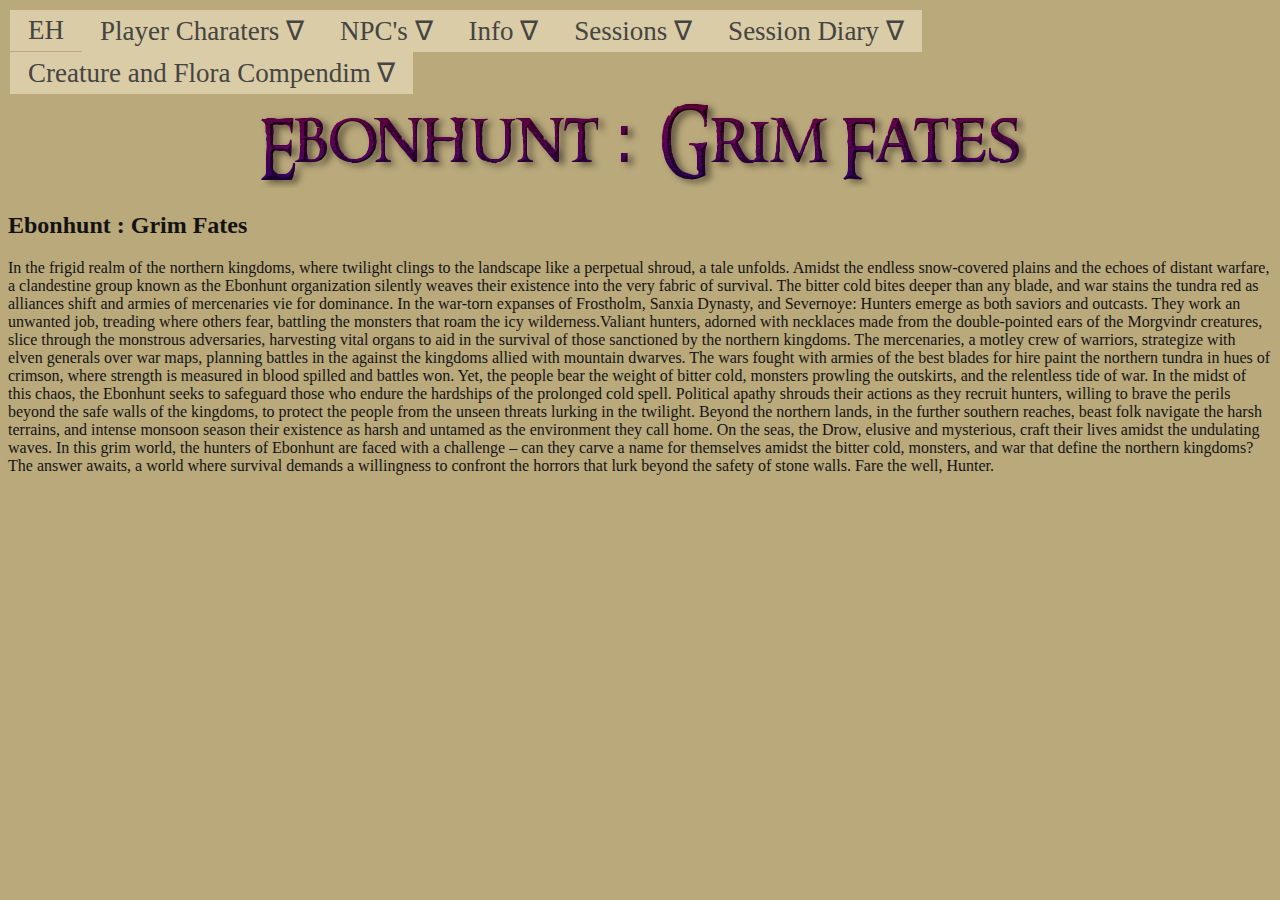
<file: index.html>
<!DOCTYPE html>
<html>
<head>
<link rel="stylesheet" href="style.css">
</head>
<body>
<div class = "topnav">
	<a href = "index.html" title="home">EH</a>
	<div class="dropdown">
		<button class="dropbtn">Player Charaters &nabla;</button>
			<div class="dropdown-content">
				<a href = "char/allpc.html" title="allpc">All Players</a>
				<a href = "char/atal.html" title="atal">Atalantia</a>
				<a href = "char/discora.html" title="discora">Discora</a>
				<a href = "char/dusk.html" title="dusk">Dusk</a>
				<a href = "char/sai.html" title="sai">Inugami Sai</a>
				<a href = "char/myria.html" title="myria">Myria The Night Tide</a>
				<a href = "char/pyna.html" title="pyna">Pyna</a>
			</div>
	</div>
	<div class="dropdown">
		<button class="dropbtn">NPC's &nabla;</button>
			<div class="dropdown-content">
				<a href = "char/allnpc.html" title="allnpc">All NPC's</a>
				<a href = "char/importantnpc.html" title="importantnpc">Major NPC's</a>
				<a href = "char/othernpc.html" title="othernpc">Minor NPC's</a>
				<a href = "char/deadnpc.html" title="deadnpc">Dead NPC's</a>
			</div>
	</div>
	<div class="dropdown">
		<button class="dropbtn">Info &nabla;</button>
			<div class="dropdown-content">
				<a href = "intro.html" title="intro">Introduction Statement</a>
				<a href = "laws.html" title="allnpc">Region Laws</a>
				<a href = "ranks.html" title="ranks">Ebonhunt Ranks</a>
				<a href = "maps.html" title="maps">Maps</a>

			</div>
	</div>
	<div class="dropdown">
		<button class="dropbtn">Sessions &nabla;</button>
			<div class="dropdown-content">
				<a href = "ses.5.html" title="ses.5">Session .5</a>
				<a href = "ses1.html" title="ses1">Session 1</a>
				<a href = "ses2.html" title="ses2">Session 2</a>

			</div>
	</div>
	<div class="dropdown">
		<button class="dropbtn">Session Diary &nabla;</button>
			<div class="dropdown-content">
				<a href = "entry.5.html" title="ses.5">Entry .5</a>
				<a href = "entry1.html" title="ses1">Entry 1</a>
				<a href = "entry2.html" title="ses2">Entry 2</a>

			</div>
	</div>
	<div class="dropdown">
		<button class="dropbtn">Creature and Flora Compendim &nabla;</button>
			<div class="dropdown-content">
				<a href = "book/fullbook.html" title="ses.5">Full Book</a>
				<a href = "entry1.html" title="ses1">Frostholm Series 1-12</a>
			</div>
	</div>
</div>
<center><img src = "images/ebonhunttitle.png" alt="Ebonhunt : Grim Fates"></center>
<h2>Ebonhunt : Grim Fates</h2>
<p>In the frigid realm of the northern kingdoms, where twilight clings to the landscape like a perpetual shroud, a tale unfolds. Amidst the endless snow-covered plains and the echoes of distant warfare, a clandestine group known as the Ebonhunt organization silently weaves their existence into the very fabric of survival. The bitter cold bites deeper than any blade, and war stains the tundra red as alliances shift and armies of mercenaries vie for dominance. 

In the war-torn expanses of Frostholm, Sanxia Dynasty, and Severnoye:
Hunters emerge as both saviors and outcasts. They work an unwanted job, treading where others fear, battling the monsters that roam the icy wilderness.Valiant hunters, adorned with necklaces made from the double-pointed ears of the Morgvindr creatures, slice through the monstrous adversaries, harvesting vital organs to aid in the survival of those sanctioned by the northern kingdoms. 

 The mercenaries, a motley crew of warriors, strategize with elven generals over war maps, planning battles in the against the kingdoms allied with mountain dwarves. The wars fought with armies of the best blades for hire paint the northern tundra in hues of crimson, where strength is measured in blood spilled and battles won. 

 Yet, the people bear the weight of bitter cold, monsters prowling the outskirts, and the relentless tide of war. In the midst of this chaos, the Ebonhunt seeks to safeguard those who endure the hardships of the prolonged cold spell. Political apathy shrouds their actions as they recruit hunters, willing to brave the perils beyond the safe walls of the kingdoms, to protect the people from the unseen threats lurking in the twilight. 

 Beyond the northern lands, in the further southern reaches, beast folk navigate the harsh terrains, and intense monsoon season their existence as harsh and untamed as the environment they call home. On the seas, the Drow, elusive and mysterious, craft their lives amidst the undulating waves. 

 In this grim world, the hunters of Ebonhunt are faced with a challenge – can they carve a name for themselves amidst the bitter cold, monsters, and war that define the northern kingdoms? The answer awaits, a world where survival demands a willingness to confront the horrors that lurk beyond the safety of stone walls.
Fare the well, Hunter.</p>
</body>
</html>
</file>
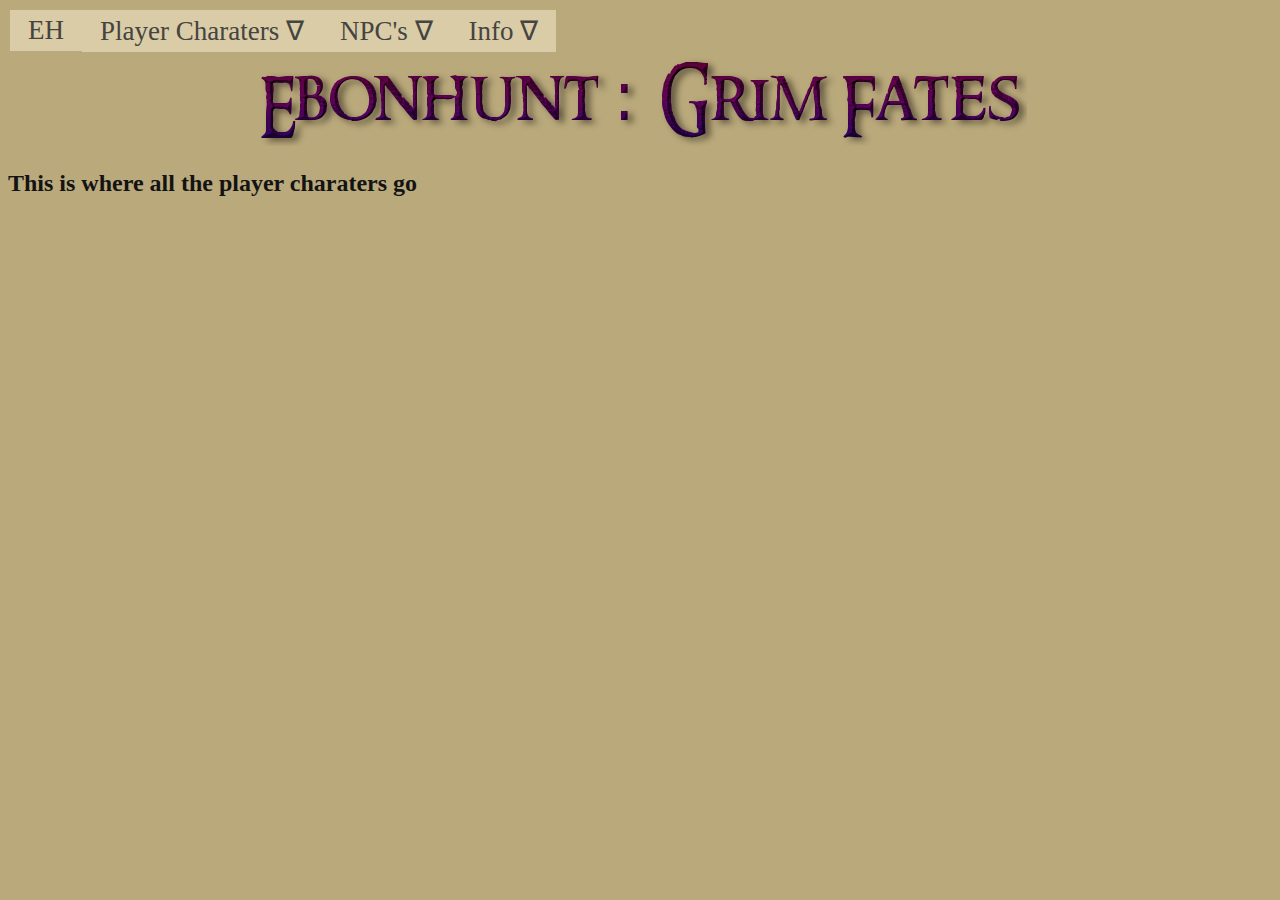
<file: char/allpc.html>
<!DOCTYPE html>
<html>
<head>
<link rel="stylesheet" href="../style.css">
</head>
<body>
<div class = "topnav">
	<a href = "../index.html" title="home">EH</a>
	<div class="dropdown">
		<button class="dropbtn">Player Charaters &nabla;</button>
			<div class="dropdown-content">
				<a href = "allpc.html" title="allpc">All Players</a>
				<a href = "atal.html" title="atal">Atalantia</a>
				<a href = "discora.html" title="discora">Discora</a>
				<a href = "dusk.html" title="dusk">Dusk</a>
				<a href = "sai.html" title="sai">Inugami Sai</a>
				<a href = "myria.html" title="myria">Myria The Night Tide</a>
				<a href = "pyna.html" title="pyna">Pyna</a>
			</div>
	</div>
	<div class="dropdown">
		<button class="dropbtn">NPC's &nabla;</button>
			<div class="dropdown-content">
				<a href = "allnpc.html" title="allnpc">All NPC's</a>
				<a href = "importantnpc.html" title="importantnpc">Major NPC's</a>
				<a href = "othernpc.html" title="othernpc">Minor NPC's</a>
				<a href = "deadnpc.html" title="deadnpc">Dead NPC's</a>
			</div>
	</div>
	<div class="dropdown">
		<button class="dropbtn">Info &nabla;</button>
			<div class="dropdown-content">
				<a href = "intro.html" title="intro">Introduction Statement</a>
				<a href = "laws.html" title="allnpc">Region Laws</a>
				<a href = "ranks.html" title="ranks">Ebonhunt Ranks</a>
				<a href = "maps.html" title="maps">Maps</a>

			</div>
	</div>
</div>
<center><img src = "../images/ebonhunttitle.png" alt="Ebonhunt : Grim Fates"></center>
<h2>This is where all the player charaters go</h2>
</body>
</html>
</file>
<file: style.css>
body {
	background-image: url('https://cdn.pixabay.com/photo/2015/12/03/08/50/paper-1074131_1280.jpg');
	background-color: #baa97b;
	color: #131314;
	font-family: Garamond, serif;
}
.topnav{
	overflow: hidden;
	font-family: Garamond, serif;
	padding: 2px 2px;
}

.topnav a{
	float: left;
	font-size: 27px;
	color: #454441;
	background-color:#d9cca7;
	text-align: center;
	padding: 5px 18px;
	text-decoration: none;
	outline-style:none;
	/*outline-style:inset;*/
    /*border-radius: 15px 15px 0px 0px;*/
}
.topnav a:hover , .dropdown:hover .dropbtn{
	background-color: #ddd;
	color: black;
	/*outline-style:inset;*/
}
.topnav a.active {
  background-color: #04AA6D;
  color: blue;
}

.dropdown{
	float: left;
	overflow: hidden;
}

.dropdown .dropbtn {
	font-size: 27px;  
	border: none;
	outline: none;
	color: #454441;
	background-color:#d9cca7;
	padding: 5px 18px;
	font-family: inherit;
	margin: 0;
	/*outline-style:inset;*/
    /*border-radius: 15px 15px 0px 0px;*/
	font-family: Garamond, serif;
}

.dropdown-content {
  display: none;
  position: absolute;
  background-color: #f9f9f9;
  min-width: 160px;
  box-shadow: 0px 8px 16px 0px rgba(0,0,0,0.2);
  z-index: 1;
}
.dropdown-content a {
  float: none;
  color: black;
  padding: 12px 16px;
  text-decoration: none;
  display: block;
  text-align: left;
}

.dropdown-content a:hover {
  background-color: #ddd;
}

.dropdown:hover .dropdown-content {
  display: block;
}



/*
@media screen and (max-width: 500px) {
  .header a {
    float: none;
    display: block;
    text-align: left;
  }
  .header-right {
    float: none;
  }
}*/
</file>
